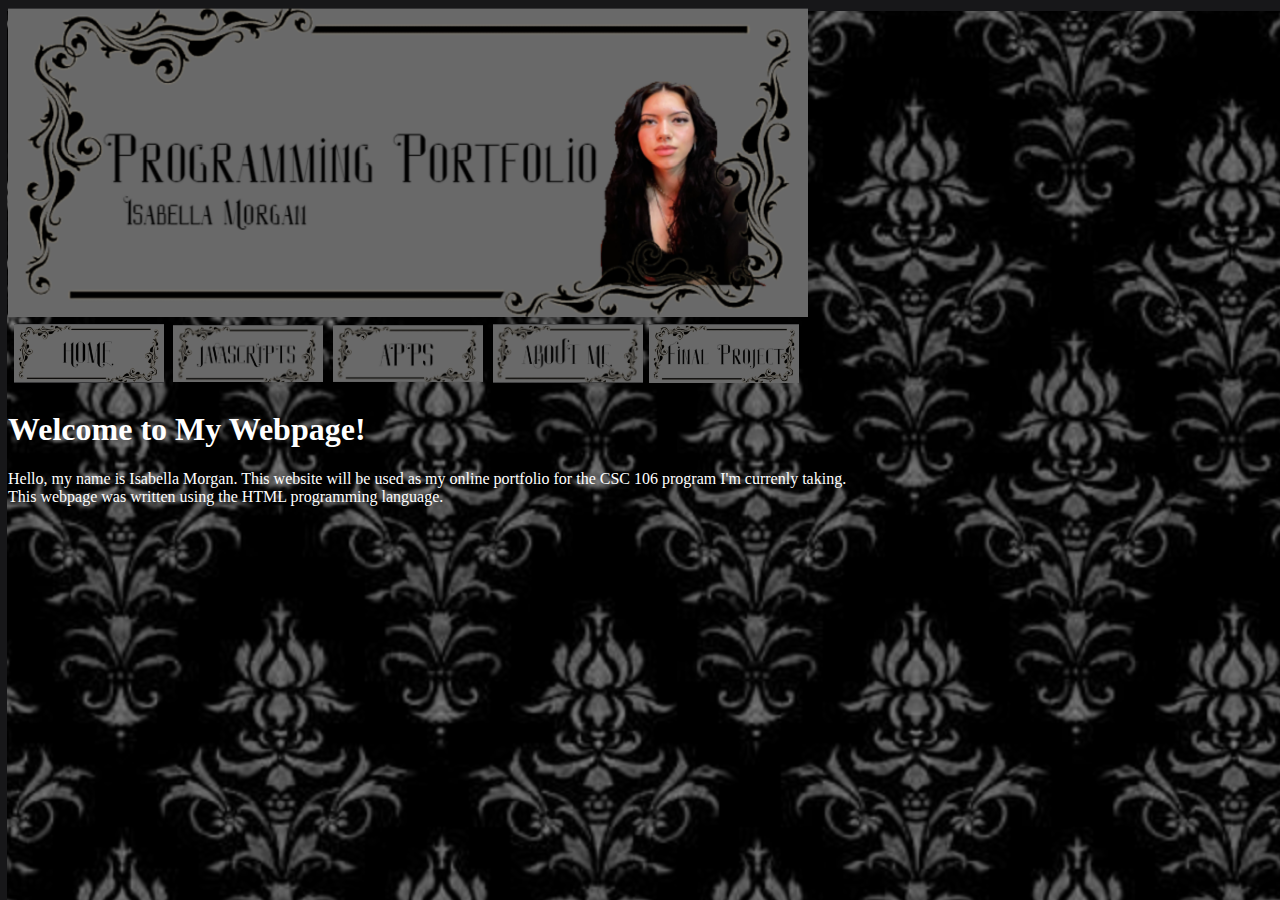
<file: index.html>
<!DOCTYPE html>
<html>
    <head>
        <meta charset="utf-8">
        <title>Isabella Morgan's Programming Portfolio</title>
	<link rel="stylesheet" href="Style1.css">
    </head>
    <body background="Background.png">
    <img src="MyBanner.png" width="800"><br>
    <table width= "800">
        <thead>
            <tr>
              <td align="center">
		<a href= "https://isaisabella.github.io/index.html">
            <img src= "HomeButton.png" width="150">
                </a>
	       </td>
            <td align="center">
                <a href= "https://isaisabella.github.io/Javascripts.html">
            <img src= "JavascriptsButton.png" width="150">
                </a>
            </td>
	    <td align="center">
                <a href= "https://isaisabella.github.io/Apps.html">
            <img src= "Apps.png" width="150">
                </a>
            </td>
            <td align="center">
                <a href= "https://isaisabella.github.io/AboutMe.html">
            <img src= "AboutMe.png" width="150">
                </a>
              </td>
	    <td alighn="center">
		<a href = "https://isaisabella.github.io/Final.html">
	    	<img src = "finalprojbutton.png" width="150">
		    </a>
	    </td>
	  </tr>   
	    </thead>
     </table>
    <h1>Welcome to My Webpage!  </h1>
            <p>Hello, my name is Isabella Morgan. This website will be used as my online portfolio for the CSC 106 program I'm currenly taking. <br> 
               This webpage was written using the HTML programming language.</p>
    </body>
</html>
</file>
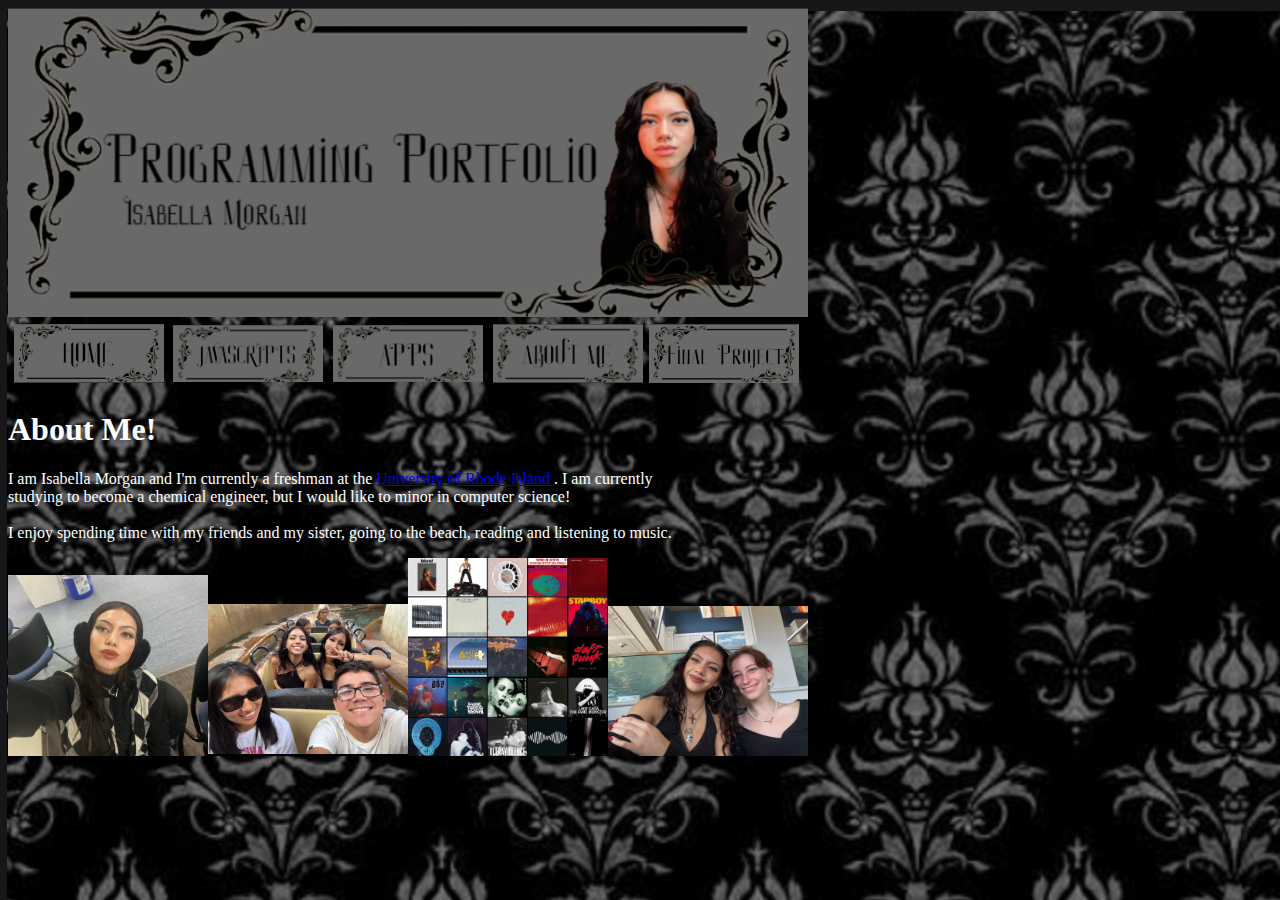
<file: AboutMe.html>
<!DOCTYPE html>
<html>
    <head>
        <meta charset="utf-8">
        <title>Isabella Morgan's Programming Portfolio</title>
	<link rel="stylesheet" href="Style1.css">
    </head>
    <body background="Background.png">
    <img src="MyBanner.png" width="800"><br>
    <table width= "800">
        <thead>
            <tr>
              <td align="center">
		<a href= "https://isaisabella.github.io/index.html">
            <img src= "HomeButton.png" width="150">
                </a>
	       </td>
            <td align="center">
                <a href= "https://isaisabella.github.io/Javascripts.html">
            <img src= "JavascriptsButton.png" width="150">
                </a>
            </td>
	    <td align="center">
                <a href= "https://isaisabella.github.io/Apps.html">
            <img src= "Apps.png" width="150">
                </a>
            </td>
            <td align="center">
                <a href= "https://isaisabella.github.io/AboutMe.html">
            <img src= "AboutMe.png" width="150">
                </a>
              </td>
	    <td alighn="center">
		<a href = "https://isaisabella.github.io/Final.html">
	    	<img src = "finalprojbutton.png" width="150">
		    </a>
	    </td>
	  </tr>   
	    </thead>
     </table>
    <h1>About Me!</h1>
            <p>I am Isabella Morgan and I'm currently a freshman at the <a href="https://www.uri.edu/"> University of Rhode Island </a>. I am currently <br>
            studying to become a chemical engineer, but I would like to minor in computer science!<br>
            <br>
            I enjoy spending time with my friends and my sister, going to the beach, reading and listening to music.</p>
          <table>
	      <tr>
		<img src="IsabellaMorgan.jpg" alt="A picture of me" width="200" float=right>
              <tr>
                <img src="Friends.jpg" alt= "My friends and I on a ride at Six Flags" width= "200">
              </tr>
              <tr>
                <img src="Playlists.jpg" alt="A collage of my favorite albums" width= "200">
              </tr>
              <tr>
                 <img src="NikkiandIsa.jpg" alt= "A picture of my friend Nikki and I" width= "200">
              </tr>
    </body>
</html>
</file>
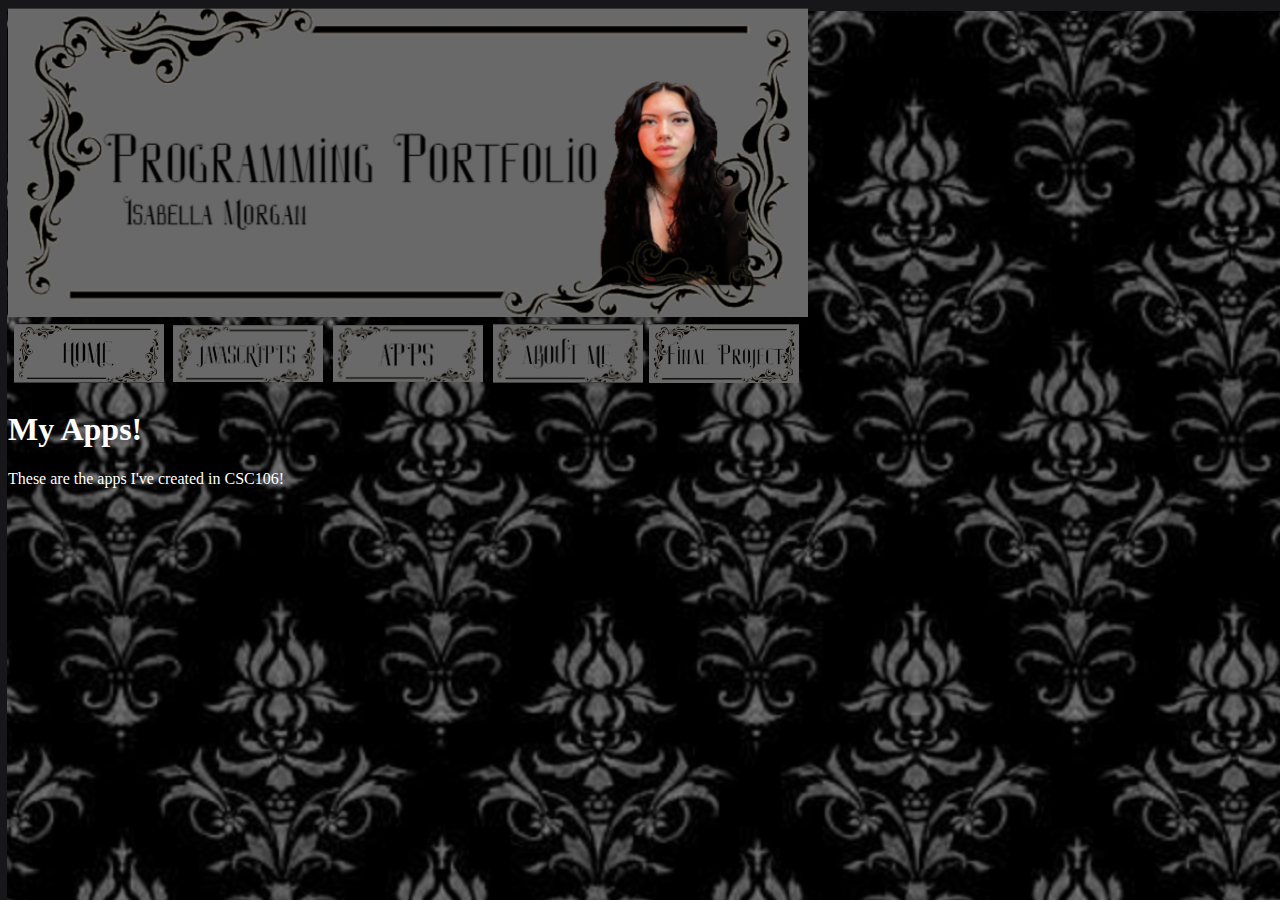
<file: Apps.html>
<!DOCTYPE html>
<html>
    <head>
        <meta charset="utf-8">
        <title>Isabella Morgan's Programming Portfolio</title>
	<link rel="stylesheet" href="Style1.css">
    </head>
    <body background="Background.png">
    <img src="MyBanner.png" width="800"><br>
    <table width= "800">
        <thead>
            <tr>
              <td align="center">
		<a href= "https://isaisabella.github.io/index.html">
            <img src= "HomeButton.png" width="150">
                </a>
	       </td>
            <td align="center">
                <a href= "https://isaisabella.github.io/Javascripts.html">
            <img src= "JavascriptsButton.png" width="150">
                </a>
            </td>
	    <td align="center">
                <a href= "https://isaisabella.github.io/Apps.html">
            <img src= "Apps.png" width="150">
                </a>
            </td>
            <td align="center">
                <a href= "https://isaisabella.github.io/AboutMe.html">
            <img src= "AboutMe.png" width="150">
                </a>
              </td>
	    <td alighn="center">
		<a href = "https://isaisabella.github.io/Final.html">
	    	<img src = "finalprojbutton.png" width="150">
		    </a>
	    </td>
	  </tr>   
	    </thead>
     </table>
    <h1>My Apps! </h1>
            <p>These are the apps I've created in CSC106!</p>
    </body>
</html>
</file>
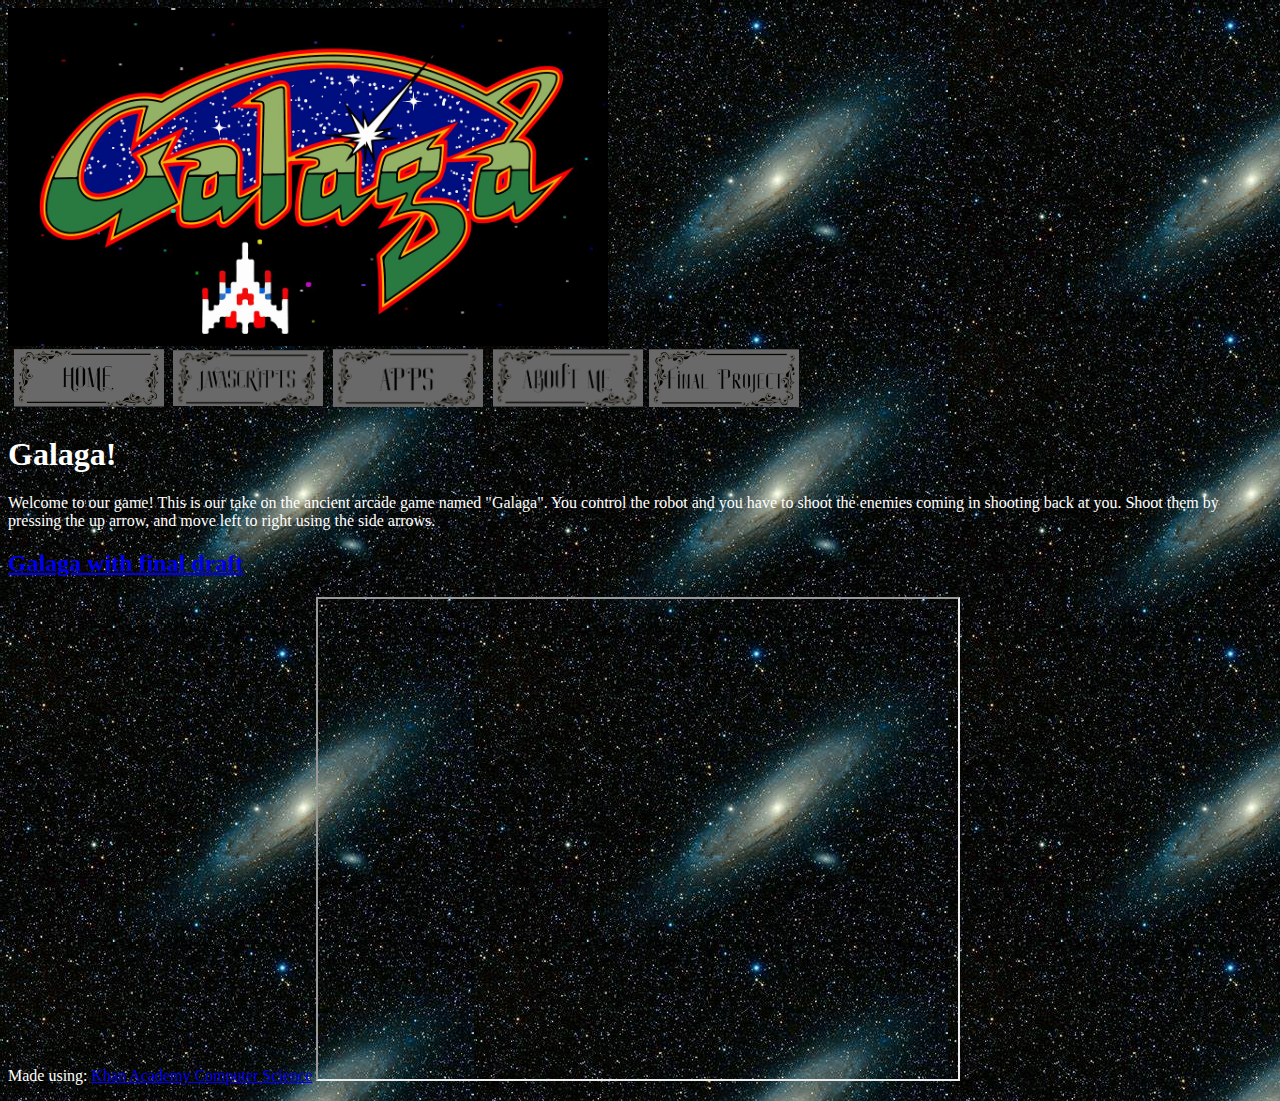
<file: Final.html>
<!DOCTYPE html>
<html>
  <head>
    <meta charset="utf-8">
    <title>Galaga</title>
	  <link rel="stylesheet" href="Style1.css">
  </head>
    <body background="galagabackground.jpg">
    <img src="maxresdefault.jpg" width="600" align="center"><br>
  <body>
     <table width= "800">
        <thead>
            <tr>
              <td align="center">
		<a href= "https://isaisabella.github.io/index.html">
            <img src= "HomeButton.png" width="150">
                </a>
	       </td>
            <td align="center">
                <a href= "https://isaisabella.github.io/Javascripts.html">
            <img src= "JavascriptsButton.png" width="150">
                </a>
            </td>
	    <td align="center">
                <a href= "https://isaisabella.github.io/Apps.html">
            <img src= "Apps.png" width="150">
                </a>
            </td>
            <td align="center">
                <a href= "https://isaisabella.github.io/AboutMe.html">
            <img src= "AboutMe.png" width="150">
                </a>
              </td>
	    <td alighn="center">
		<a href = "https://isaisabella.github.io/Final.html">
	    	<img src = "finalprojbutton.png" width="150">
		    </a>
	    </td>
	  </tr>   
	    </thead>
     </table>
    <h1>Galaga!</h1>
            <p>Welcome to our game! This is our take on the ancient arcade game named "Galaga". You control the robot and you have to shoot the enemies coming in
       shooting back at you. Shoot them by pressing the up arrow, and move left to right using the side arrows.</p>
     <h2><a href="https://www.khanacademy.org/computer-programming/galaga-with-final-draft/5166996194115584">Galaga with final draft</a></h2><script src="https://www.khanacademy.org/computer-programming/galaga-with-final-draft/5166996194115584/embed.js?editor=no&buttons=no&author=no&embed=yes">
    </script><p>Made using: <a href="http://www.khanacademy.org/computer-programming">Khan Academy Computer Science</a></h2>
<iframe src="https://drive.google.com/file/d/1UzGnJ-BB5QTfuHYQV9MatC5iZLIoyWZI/preview" width="640" height="480" allow="autoplay"></iframe>
  </body>
</html>
</file>
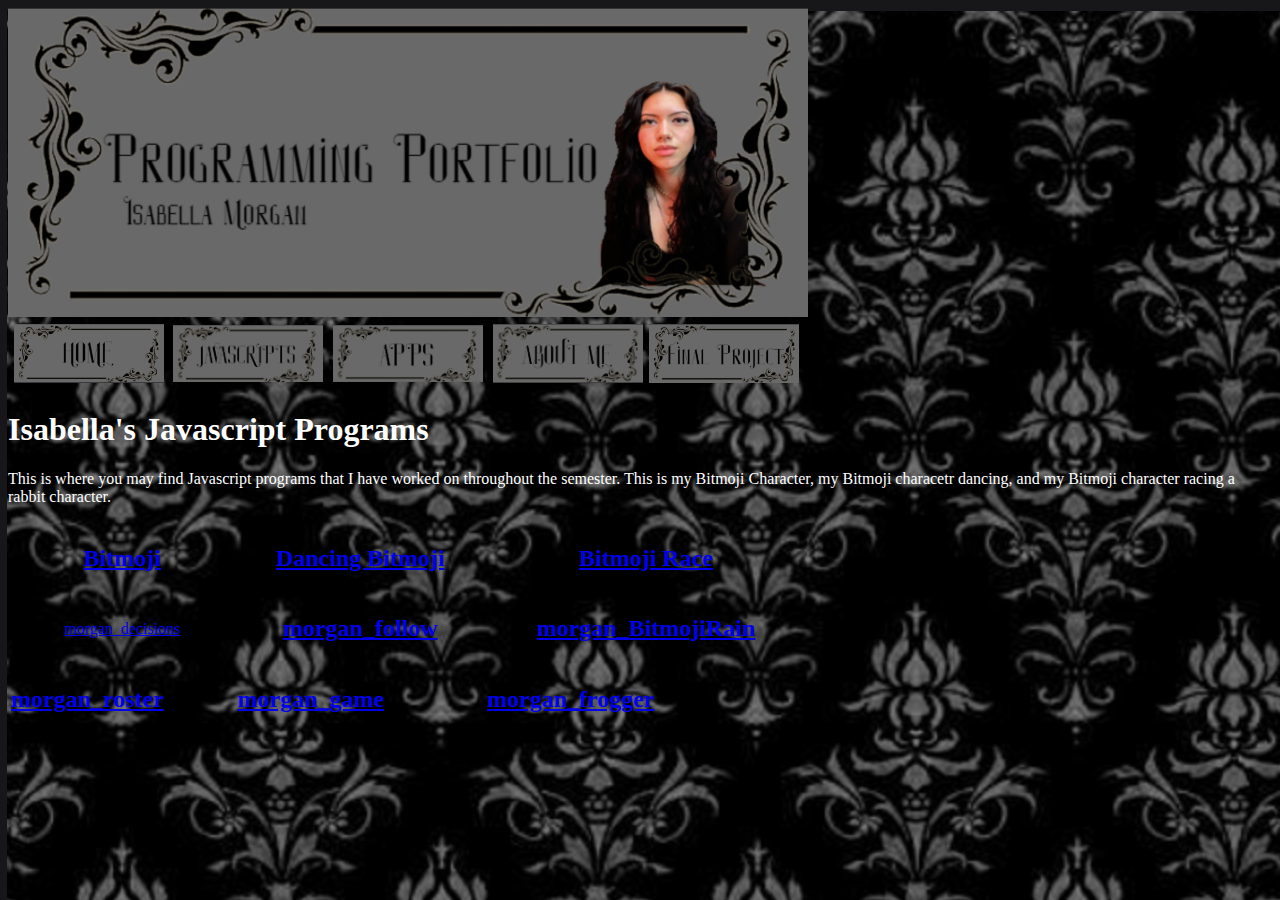
<file: Javascripts.html>
<!DOCTYPE html>
<html>
    <head>
        <meta charset="utf-8">
        <title>Isabella Morgan's Programming Portfolio</title>
	<link rel="stylesheet" href="Style1.css">
    </head>
    <body background="Background.png">
    <img src="MyBanner.png" width="800"><br>
    <table width= "800">
        <thead>
            <tr>
              <td align="center">
		<a href= "https://isaisabella.github.io/index.html">
            <img src= "HomeButton.png" width="150">
                </a>
	       </td>
            <td align="center">
                <a href= "https://isaisabella.github.io/Javascripts.html">
            <img src= "JavascriptsButton.png" width="150">
                </a>
            </td>
	    <td align="center">
                <a href= "https://isaisabella.github.io/Apps.html">
            <img src= "Apps.png" width="150">
                </a>
            </td>
            <td align="center">
                <a href= "https://isaisabella.github.io/AboutMe.html">
            <img src= "AboutMe.png" width="150">
	    <td alighn="center">
		<a href = "https://isaisabella.github.io/Final.html">
	    	<img src = "finalprojbutton.png" width="150">
		    </a>
	    </td>

                </a>
              </td>
	  </tr>   
	    </thead>
     </table>
    <h1>Isabella's Javascript Programs  </h1>
            <p>This is where you may find Javascript programs that I have worked on throughout the semester.
	    This is my Bitmoji Character, my Bitmoji characetr dancing, and my Bitmoji character racing a rabbit character. <br>
            </p>
	    <table width= "800">
        <thead>
            <tr>
              <td align="center">
		 <h2><a href="https://www.khanacademy.org/computer-programming/bitmoji/5984521627680768">Bitmoji</a></h2>
	         <script src="https://www.khanacademy.org/computer-programming/bitmoji/5984521627680768/embed.js?editor=no&buttons=no&author=no&embed=yes"></script>
	       </td>
            <td align="center">
                 <h2><a href="https://www.khanacademy.org/computer-programming/dancing-bitmoji/5623069645520896">Dancing Bitmoji</a></h2>
		 <script src="https://www.khanacademy.org/computer-programming/dancing-bitmoji/5623069645520896/embed.js?editor=no&buttons=no&author=no&embed=yes"></script>
            </td>
	    <td align="center">
                 <h2><a href="https://www.khanacademy.org/computer-programming/bitmoji-race/6017995780702208">Bitmoji Race</a></h2>
		 <script src="https://www.khanacademy.org/computer-programming/bitmoji-race/6017995780702208/embed.js?editor=no&buttons=no&author=no&embed=yes"></script>
            </td>
	    </tr>
	    <tr>
	    <td align="center"
		<h2><a href="https://www.khanacademy.org/computer-programming/spin-off-of-morgan_decision/6517064032632832">morgan_decisions</a></h2>
		    <script src="https://www.khanacademy.org/computer-programming/spin-off-of-morgan_decision/6517064032632832/embed.js?editor=no&buttons=no&author=no&embed=yes"></script>
	    </td>
	    <td align="center">
		<h2><a href="https://www.khanacademy.org/computer-programming/morgan_follow/6656906062249984">morgan_follow</a></h2>
		    <script src="https://www.khanacademy.org/computer-programming/morgan_follow/6656906062249984/embed.js?editor=no&buttons=no&author=no&embed=yes"></script>
	    </td>
	    <td align="center">
		 <h2><a href="https://www.khanacademy.org/computer-programming/morgan_bitmojirain/5947715043508224">morgan_BitmojiRain</a></h2>
		 <script src="https://www.khanacademy.org/computer-programming/morgan_bitmojirain/5947715043508224/embed.js?editor=no&buttons=no&author=no&embed=yes"></script>
	    </td>
	    </tr>
	    <tr>
	    <td>
		 <h2><a href="https://www.khanacademy.org/computer-programming/morgan_roster/4602565624119296">morgan_roster</a>
		 </h2><script src="https://www.khanacademy.org/computer-programming/morgan_roster/4602565624119296/embed.js?editor=yes&buttons=yes&author=yes&embed=yes"></script>
            </td>
	    <td>
		    <h2><a href="https://www.khanacademy.org/computer-programming/morgan_game/6701713383014400">morgan_game</a>
		</h2><script src="https://www.khanacademy.org/computer-programming/morgan_game/6701713383014400/embed.js?editor=no&buttons=no&author=no&embed=yes"></script>
	    </td>
	    <td>
		    <h2><a href="https://www.khanacademy.org/computer-programming/morgan_frogger/6481112957501440">morgan_frogger</a></h2>
		    <script src="https://www.khanacademy.org/computer-programming/morgan_frogger/6481112957501440/embed.js?editor=no&buttons=no&author=no&embed=yes"></script>
	  </td> 
	</tr>   
	    </thead>
      </table>
    </body>
</html>
</file>
<file: Style1.css>
h1 {
            color: rgb(255, 255, 255);
        }  
        
        body {
            background-color: rgb(237, 231, 246);
        }
        p { 
           color: rgb(255,255,255);
        }
        table {
             background-color: rgba(0, 0, 0, 0);
        
        h2 {
            color: rgb(255, 255, 255);
        }
</file>
